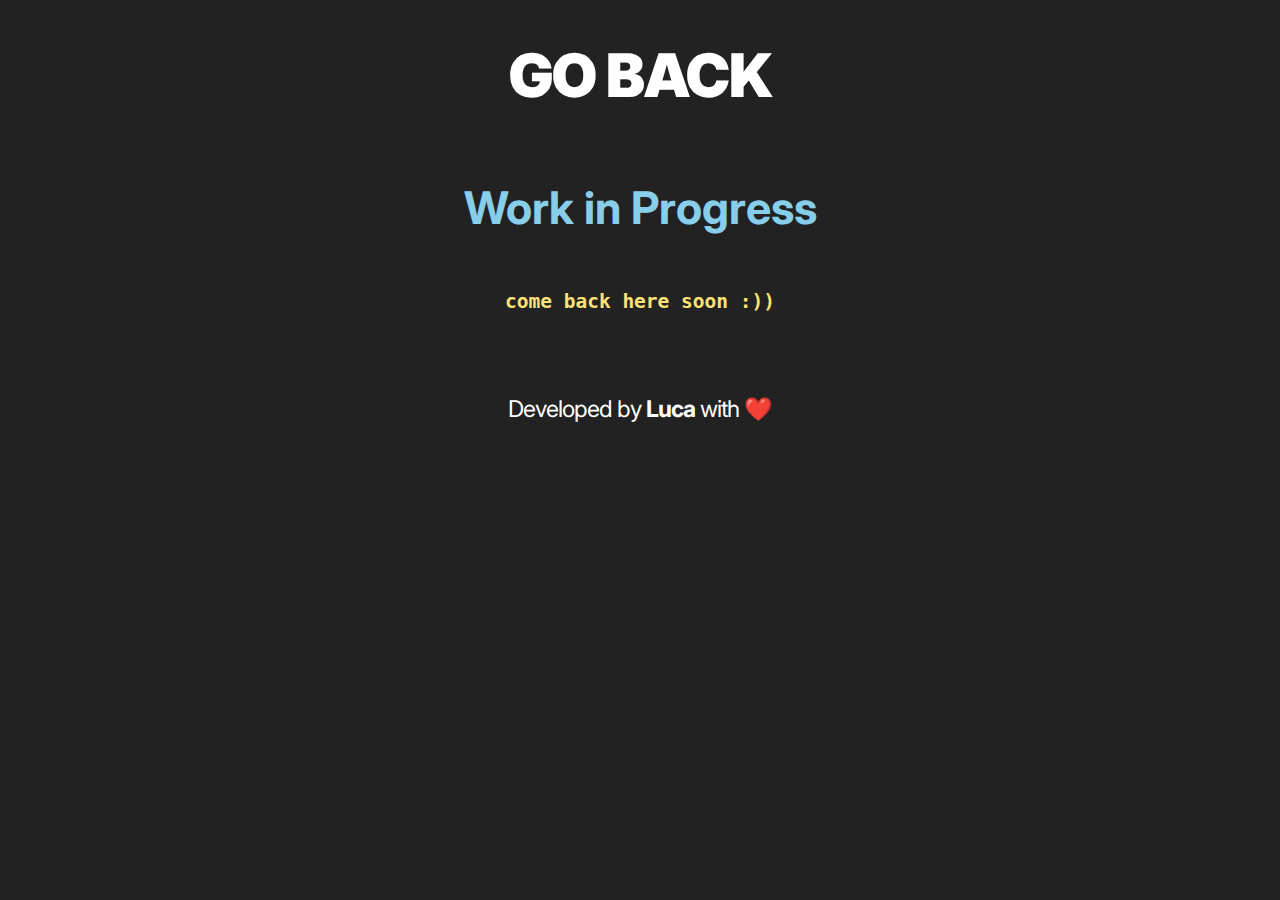
<file: contact.html>
<!DOCTYPE html>
<html lang="en">
<head>
    <meta charset="UTF-8">
    <meta name="viewport" content="width=device-width, initial-scale=1.0">
    <title>Web Hub | Contact</title>

    <link rel="stylesheet" href="style.css">
</head>
<body>
    <nav>
        <a href="/home" class="underline yellow">GO BACK</a>
    </nav>
    <div class="container">
        <h1 id="wip">Work in Progress</h1>
        <h2 id="wiph2"><code>come back here soon :))</code></h2>
    </div>
    <footer>
        <a href="/home">Developed by <b>Luca</b> with ❤️</a>
    </footer>
</body>
</html>
</file>
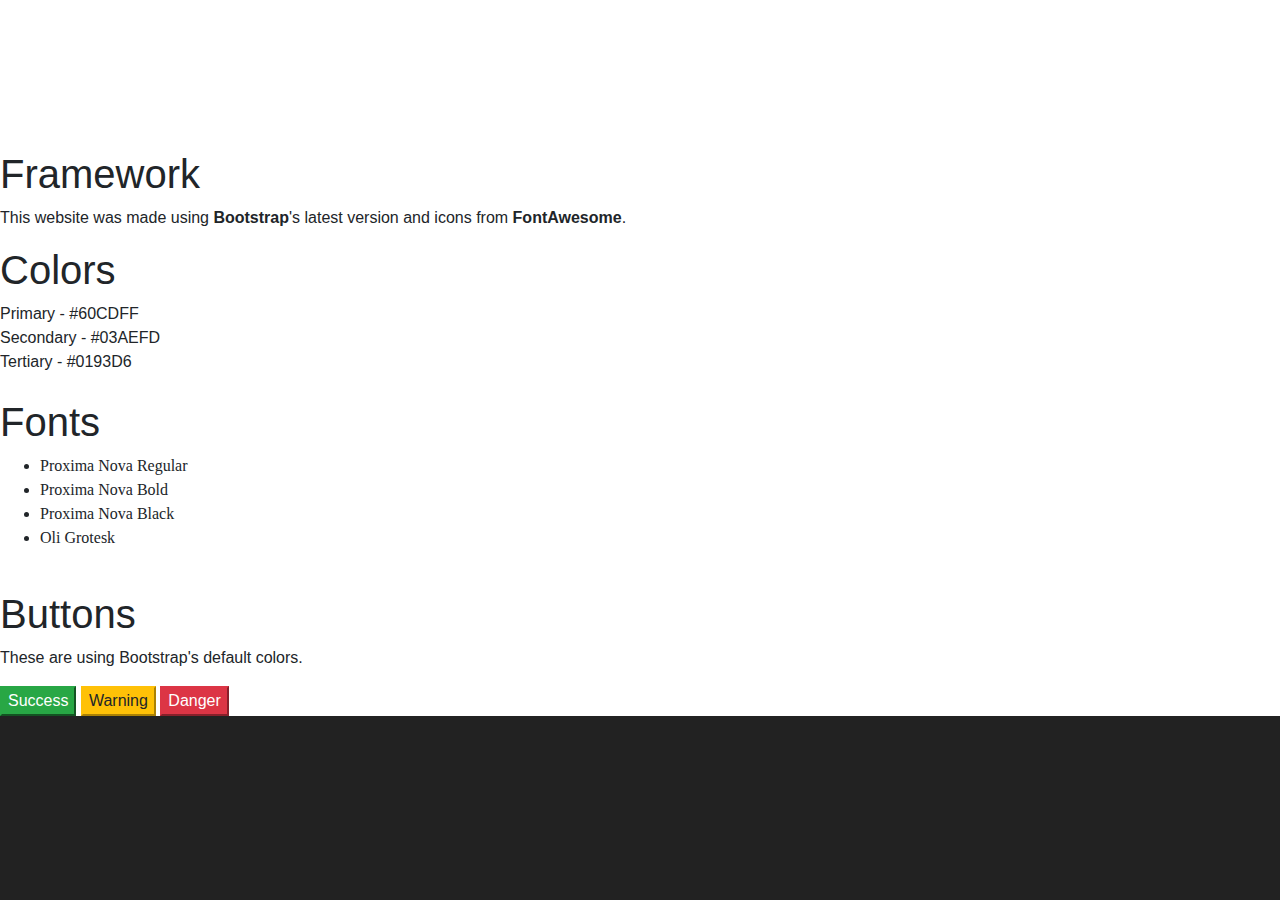
<file: design.html>
<!DOCTYPE html>
<html lang="en">
<head>
    <meta charset="UTF-8">
    <meta name="viewport" content="width=device-width, initial-scale=1.0">
    <link rel="icon" href="images/logo.png">
    <link rel="stylesheet" href="https://stackpath.bootstrapcdn.com/bootstrap/4.5.2/css/bootstrap.min.css">
    <link rel="stylesheet" href="https://cdnjs.cloudflare.com/ajax/libs/font-awesome/4.7.0/css/font-awesome.min.css">
    <link rel="stylesheet" href="style.css">
    <script src="https://code.jquery.com/jquery-3.7.1.js" integrity="sha256-eKhayi8LEQwp4NKxN+CfCh+3qOVUtJn3QNZ0TciWLP4=" crossorigin="anonymous"></script>
    <script src="https://stackpath.bootstrapcdn.com/bootstrap/4.5.2/js/bootstrap.min.js"></script>
    <script src="script.js"></script>
    <title>Luca Camilleri | Design</title>
</head>
<body>
    <nav class="navbar navbar-expand-lg">
        <a class="logo" href="index.html">Luca Camilleri</a>
        <button class="navbar-toggler" data-toggle="collapse" data-target="#navbarNav" type="button" onclick="animateBurger(this)">
            <div class="bar1"></div>
            <div class="bar2"></div>
            <div class="bar3"></div>
        </button>
        <div class="collapse navbar-collapse" id="navbarNav">
            <ul class="navbar-nav ml-auto">
                <li class="nav-item">
                <a class="nav-link hover-underline-animation" href="index.html">Home</a>
                </li>
                <li class="nav-item">
                <a class="nav-link hover-underline-animation" href="portfolio.html">Portfolio</a>
                </li>
                <li class="nav-item">
                <a class="nav-link hover-underline-animation" href="contact.html">Contact</a>
                </li>
                <li class="nav-item">
                    <a class="nav-link hover-underline-animation" href="design.html">Design</a>
                </li>
            </ul>
        </div>
    </nav>
    <div id="designsection">
        <h1>Framework</h1>
        <p>This website was made using <b>Bootstrap</b>'s latest version and icons from <b>FontAwesome</b>.</p>
    </div>
    <div id="designsection">
        <h1>Colors</h1>
        <div class="colors">
            <div class="color primary">Primary - #60CDFF</div>
            <div class="color secondary">Secondary - #03AEFD</div>
            <div class="color tertiary">Tertiary - #0193D6</div>
        </div>
    </div>
    <br>
    <div id="designsection">
        <h1>Fonts</h1>
        <div class="fonts">
            <ul>
                <li>
                    <div style="font-family: 'PNR';">Proxima Nova Regular</div>
                </li>
                <li>
                    <div style="font-family: 'PNB';">Proxima Nova Bold</div>
                </li>
                <li>
                    <div style="font-family: 'PNBLK';">Proxima Nova Black</div>
                </li>
                <li>
                    <div style="font-family: 'OGF';">Oli Grotesk</div>
                </li>
            </ul> 
        </div>
    </div>
    <br>
    <div id="designsection">
        <h1>Buttons</h1>
        <p>These are using Bootstrap's default colors.</p>
        <button class="btn-success">Success</button>
        <button class="btn-warning">Warning</button>
        <button class="btn-danger">Danger</button>
    </div>
</body>
</html>
</file>
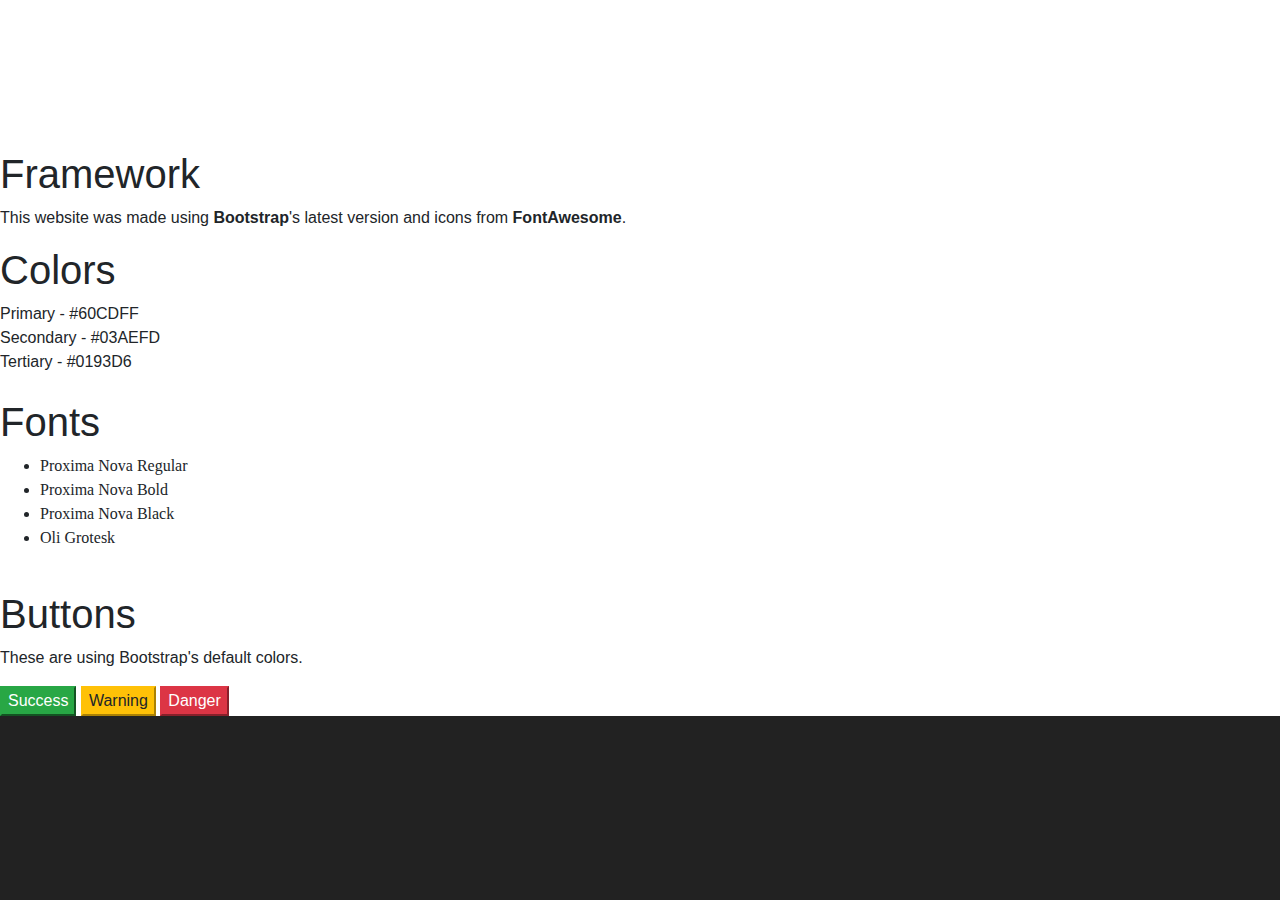
<file: designpage.html>
<!DOCTYPE html>
<html lang="en">
<head>
    <meta charset="UTF-8">
    <meta name="viewport" content="width=device-width, initial-scale=1.0">
    <link rel="icon" href="images/logo.png">
    <link rel="stylesheet" href="https://stackpath.bootstrapcdn.com/bootstrap/4.5.2/css/bootstrap.min.css">
    <link rel="stylesheet" href="https://cdnjs.cloudflare.com/ajax/libs/font-awesome/4.7.0/css/font-awesome.min.css">
    <link rel="stylesheet" href="style.css">
    <script src="https://code.jquery.com/jquery-3.7.1.js" integrity="sha256-eKhayi8LEQwp4NKxN+CfCh+3qOVUtJn3QNZ0TciWLP4=" crossorigin="anonymous"></script>
    <script src="https://stackpath.bootstrapcdn.com/bootstrap/4.5.2/js/bootstrap.min.js"></script>
    <title>Luca Camilleri | Design Page</title>
</head>
<body>
    <nav class="navbar navbar-expand-lg">
        <a class="logo" href="index.html">Luca Camilleri</a>
        <button class="navbar-toggler" type="button" data-toggle="collapse" data-target="#navbarNav" aria-controls="navbarNav" aria-expanded="false" aria-label="Toggle navigation">
            <i class="fa fa-bars"></i>
        </button>
        <div class="collapse navbar-collapse" id="navbarNav">
            <ul class="navbar-nav ml-auto">
                <li class="nav-item">
                <a class="nav-link hover-underline-animation" href="index.html">Home</a>
                </li>
                <li class="nav-item">
                <a class="nav-link hover-underline-animation" href="portfolio.html">Portfolio</a>
                </li>
                <li class="nav-item">
                <a class="nav-link hover-underline-animation" href="contact.html">Contact</a>
                </li>
                <li class="nav-item">
                    <a class="nav-link hover-underline-animation" href="designpage.html">Design</a>
                </li>
            </ul>
        </div>
    </nav>
    <div id="designsection">
        <h1>Framework</h1>
        <p>This website was made using <b>Bootstrap</b>'s latest version and icons from <b>FontAwesome</b>.</p>
    </div>
    <div id="designsection">
        <h1>Colors</h1>
        <div class="colors">
            <div class="color primary">Primary - #60CDFF</div>
            <div class="color secondary">Secondary - #03AEFD</div>
            <div class="color tertiary">Tertiary - #0193D6</div>
        </div>
    </div>
    <br>
    <div id="designsection">
        <h1>Fonts</h1>
        <div class="fonts">
            <ul>
                <li>
                    <div style="font-family: 'PNR';">Proxima Nova Regular</div>
                </li>
                <li>
                    <div style="font-family: 'PNB';">Proxima Nova Bold</div>
                </li>
                <li>
                    <div style="font-family: 'PNBLK';">Proxima Nova Black</div>
                </li>
                <li>
                    <div style="font-family: 'OGF';">Oli Grotesk</div>
                </li>
            </ul> 
        </div>
    </div>
    <br>
    <div id="designsection">
        <h1>Buttons</h1>
        <p>These are using Bootstrap's default colors.</p>
        <button class="btn-success">Success</button>
        <button class="btn-warning">Warning</button>
        <button class="btn-danger">Danger</button>
    </div>
</body>
</html>
</file>
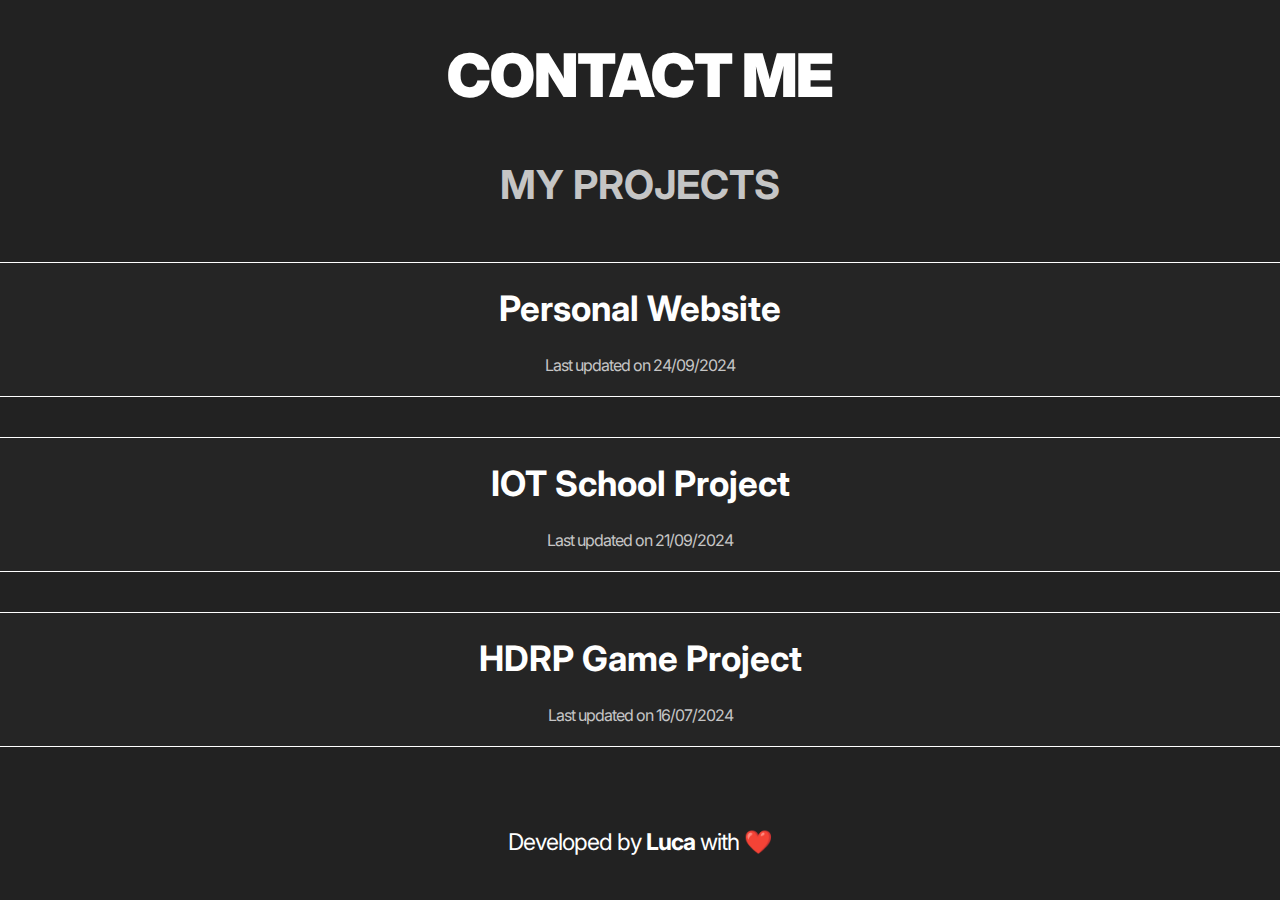
<file: home.html>
<!DOCTYPE html>
<html lang="en">
<head>
    <meta charset="UTF-8">
    <meta name="viewport" content="width=device-width, initial-scale=1.0">
    <title>Web Hub | Home</title>

    <link rel="stylesheet" href="style.css">
</head>
<body>
    <nav>
        <a href="/contact" class="underline purple">CONTACT ME</a>
    </nav>
    <div class="subheader">
        <br>
        <h2>MY PROJECTS</h2>
        <i class="fa-solid fa-arrows-down-to-line"></i>
    </div>

    <div class="container">
        <div class="rectangle">
            <a href="personal/">
                <h1 class="red">Personal Website</h1>
            </a>
            <h4>Last updated on 24/09/2024</h4>
        </div>
        <div class="rectangle">
            <a href="iot-project/home">
                <h1 class="green">IOT School Project</h1>
            </a>
            <h4>Last updated on 21/09/2024</h4>
        </div>
        <div class="rectangle">
            <a href="hdrp-website/home">
                <h1 class="blue">HDRP Game Project</h1>
            </a>
            <h4>Last updated on 16/07/2024</h4>
        </div>
    </div>
    <footer>
        <a href="/home">Developed by <b>Luca</b> with ❤️</a>
    </footer>
</body>
</html>
</file>
<file: style.css>
@import url("https://fonts.googleapis.com/css2?family=Inter:wght@100..900&display=swap");

html {
    font-family: "Inter";
    background-color: #222;
}

body{
    margin: 0px;
}

nav {
    display: flex;
    justify-content: center;
    align-items: center;
    width: 100%;
    height: 150px;
}

* a {
    text-decoration: none;
    color: white;
}

nav a {
    font-weight: 900;
    letter-spacing: -1px;
    font-size: 60px;
    transition: 0.17s ease-in-out;
}

nav a::after {
    color: white;
}

.underline {
    display: inline-block;
    position: relative;
}
  
.underline::after {
    content: '';
    position: absolute;
    width: 100%;
    transform: scaleX(0);
    height: 5px;
    bottom: 0px;
    left: 0;
    right: 0;
    background-color: white;
    transform-origin: bottom right;
    transition: transform 0.25s ease-out;
}

.underline:hover::after {
    transform: scaleX(1);
    transform-origin: bottom left;
}

.container {
    display: flex;
    justify-content: center;
    align-items: center;
    flex-direction: column;
}

.rectangle {
    margin: 20px;
    width: 100%;
    height: auto;

    text-align: center;

    border-top: 1px solid white;
    border-bottom: 1px solid white;

    background-color: transparent;

    transition: 0.17s ease-in-out;
}

.rectangle h1{
    color: white;
    display: inline-block;
    font-size: 35px;
    transition: 0.17s ease-in-out;
    margin-bottom: 5px;
}

.red:hover {
    color: rgb(255, 119, 119);
}

.green:hover {
    color: rgb(92, 255, 86);
}

.blue:hover {
    color: rgb(0, 213, 255);
}

.purple:hover {
    color: rgb(203, 119, 255);
}

.yellow:hover {
    color: rgb(255, 226, 119);
}


.container #wip {
    font-size: 45px;
    color: skyblue;
}

.container #wiph2 {
    color: rgb(255, 226, 119);
}

.rectangle{
    background-color: rgb(37, 37, 37);
}

.rectangle a:hover{
    cursor: pointer;
}

.rectangle h4{
    color: rgb(197, 197, 197);
    font-weight: 400;
    letter-spacing: -1px;
}

.subheader {
    text-align: center;
    color: white;
}

.subheader h2 {
    font-weight: 700;
    font-size: 40px;
    margin-top: -10px;
    color: rgb(197, 197, 197);
}

footer {
    font-family: "Inter";
    letter-spacing: -1px;

    width: 100%;
    height: 50px;
    text-align: center;

    display: flex;
    justify-content: center;
    align-items: center;
    margin-top: 50px;

    background-color: #222;

    position: sticky;
    bottom: 0;

    color: white;
    font-size: 23px;
}

footer a{
    transition: color 0.17s ease-in-out;
}

footer a:hover{
    color:rgb(92, 255, 86);
    cursor: pointer;
}

@media (max-width: 400px) {
    nav a {
        font-size: 45px;
    }

    .subheader h2 {
        font-size: 35px;
    }

    .rectangle h1 {
        font-size: 25px;
    }

    .container #wip{
        font-size: 40px;
    }

}
</file>
